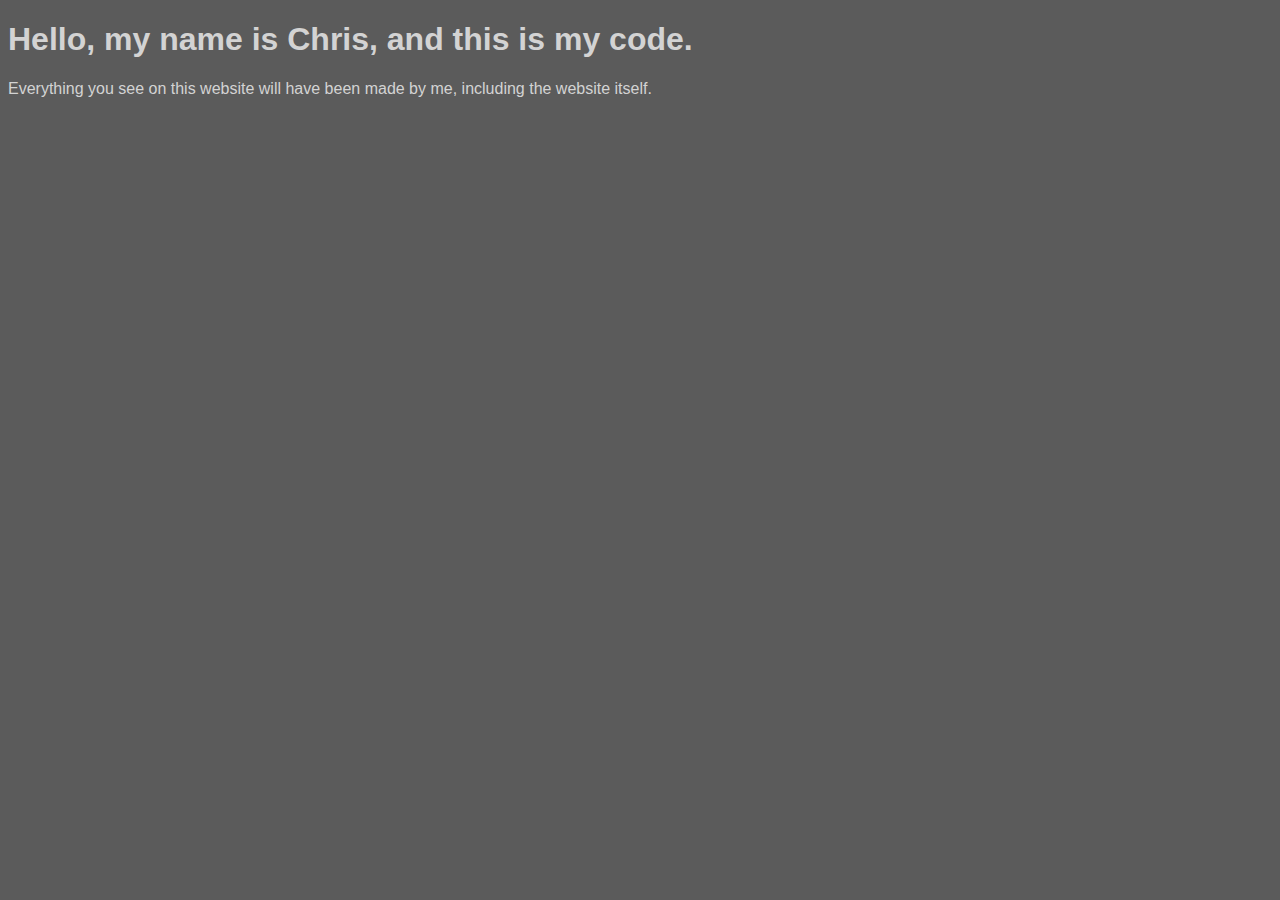
<file: IndexPage.html>
<!DOCTYPE html>
<html lang="en">
  <head>
    <meta charset="UTF-8">
    <meta name="viewport" content="width=device-width, initial-scale=1.0">
    <meta http-equiv="X-UA-Compatible" content="ie=edge">
    <link href="stylesheet.css" rel="stylesheet">
    <title>Chris' Portfolio</title>
  </head>
  <body>
    <h1>
      Hello, my name is Chris, and this is my code.
    </h1>
    <p>
      Everything you see on this website will have been made by me, including the website itself.
    </p>
  </body>
</html>
</file>
<file: stylesheet.css>
html {
  margin: 0px;
  padding: 0px;
}
body {
  color: lightgrey;
  background-color: #5B5B5B;
  font-family: 'Titillium Web', sans-serif;
}
body a {
  color: lightgrey;
  text-decoration: none;
}
footer {
  font-size: 0.75em;
  text-align: center;
  position: fixed;
  bottom: 0;
  padding-top: 5%;
  margin-left: 45vw;
}
footer a {
  color: lightgrey;
  text-decoration: none;
}
a:hover {
  color: lightgrey;
  text-decoration: none;
}
.flex-container {
  width: auto;
}
#main-text {
  display: flex;
  align-items: center;
  flex-flow: column;
  justify-content: flex-start;
  padding-top: 5%;
  margin-right: 5%;
  font-size: 1rem;
}
#main-text p {
  text-align: center;
}
#main-text h1 {
  font-size: 2rem;
}
header::after {
  content: "";
  display: block;
  clear: both;
}
#primary_nav_wrap
{
	margin-top:1em;
}

#primary_nav_wrap ul
{
	list-style:none;
	position:relative;
	margin:0;
	padding:0;
}

#primary_nav_wrap ul a
{
	display:block;
	color:#FFFFFF;
	text-decoration:none;
	font-weight:700;
	font-size:12px;
	line-height:32px;
	padding:0 15px;
}

#primary_nav_wrap ul li
{
	position:relative;
	float:left;
	margin:0;
	padding:0
}

#primary_nav_wrap ul li.current-menu-item
{
	background:#5B5B5B
}

#primary_nav_wrap ul li:hover
{
	background:#4B4B4B
}

#primary_nav_wrap ul ul
{
	display:none;
	position:absolute;
	top:100%;
	left:0;
	background:#5B5B5B;
	padding:0
}

#primary_nav_wrap ul ul li
{
	float:none;
	width:75px
}

#primary_nav_wrap ul ul a
{
	line-height:120%;
	padding:10px 15px;
}

#primary_nav_wrap ul ul ul
{
	top:0;
	left:100%
}

#primary_nav_wrap ul li:hover > ul
{
	display:block
}
</file>
